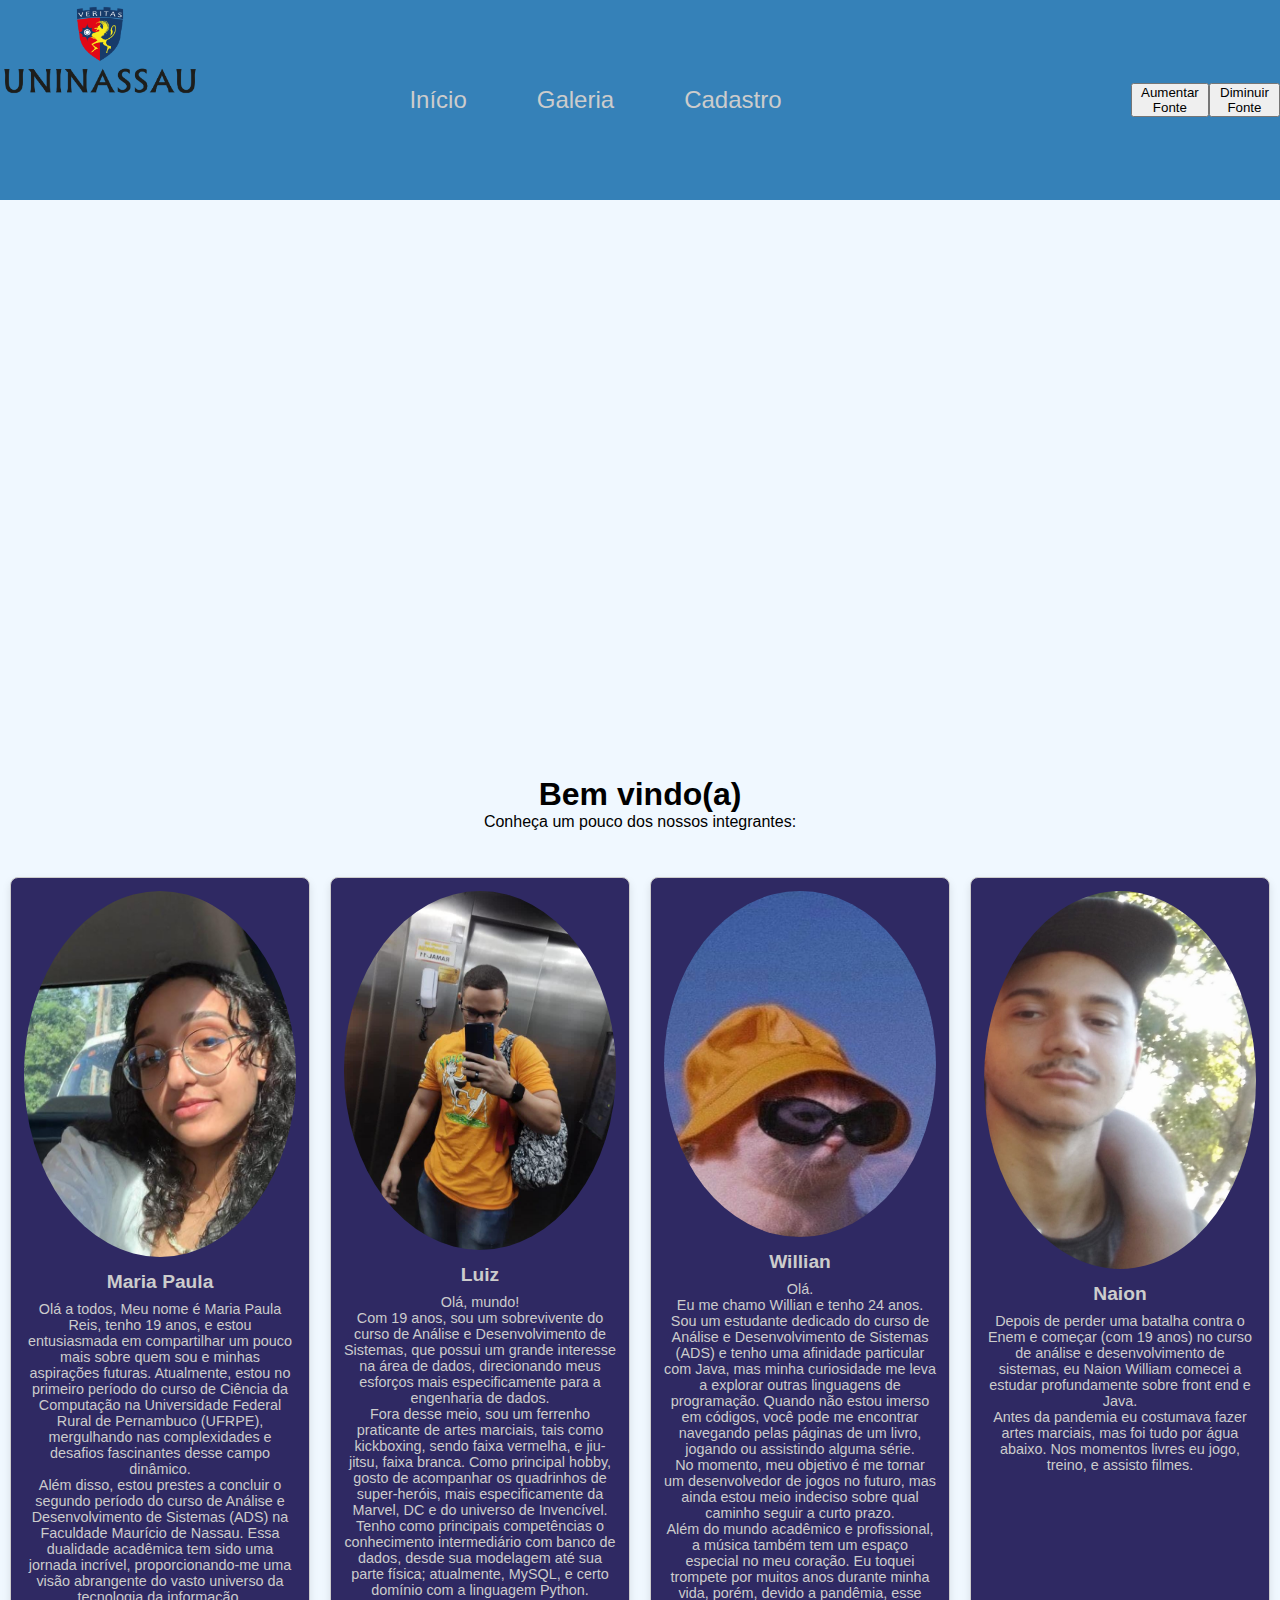
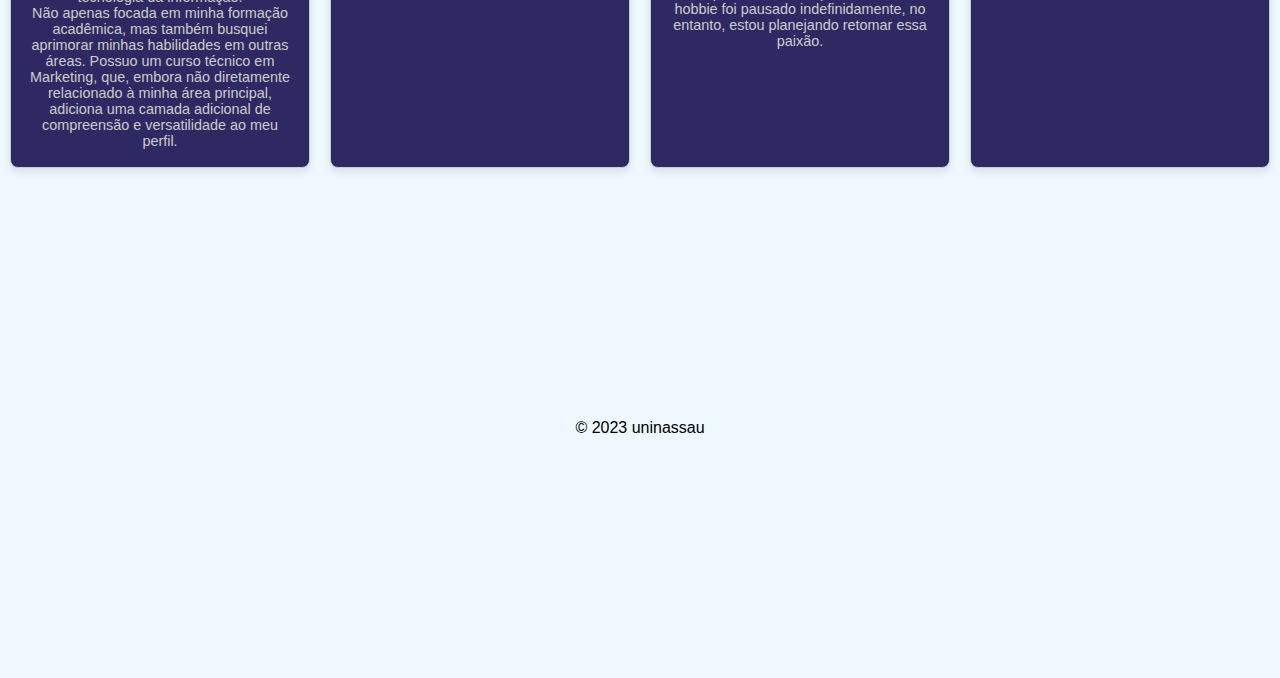
<file: index.html>
<!DOCTYPE html>
<html lang="pt-br">
<head>
    <meta charset="UTF-8">
    <meta name="viewport" content="width=device-width, initial-scale=1.0">
    <title>KnowUs</title>
    <link rel="stylesheet" href="style.css">
    <link rel="shortcut icon" href="deadpool.png" type="image/x-icon">
</head>

<body>
   
    <header>
        <figure class="logo-container">
            <img src= "profile_8201.png" class="logo">
        </figure>
        
        <nav class="menu-container">
            
            <a href="index.html" class="item">Início</a>
            <a href="galeria.html" class="item">Galeria</a>
            <a href="cadastro.html" class="item">Cadastro</a>
            
        </nav>

        <button id="increaseFontBtn">Aumentar Fonte</button>
        <button id="decreaseFontBtn">Diminuir Fonte</button>
    </header>

    <main>

    </main>
<br>
<br>
    
<div id="ap">
    <h1>Bem vindo(a)</h1>
</div>

<div id="apt">
<p>Conheça um pouco dos nossos integrantes:</p>
</div>

<br>
<br>
    <nav class="membros">
     
        <div class="member-card" onmouseover="showInfo(this)" onmouseout="hideInfo(this)">
            <img src="membro1.jpg" alt="Maria Paula">
            <h2>Maria Paula</h2>
            <p class="info competencies"><p>Olá a todos,

                Meu nome é Maria Paula Reis, tenho 19 anos, e estou entusiasmada em compartilhar um pouco mais sobre quem sou e minhas aspirações futuras. Atualmente, estou no primeiro período do curso de Ciência da Computação na Universidade Federal Rural de Pernambuco (UFRPE), mergulhando nas complexidades e desafios fascinantes desse campo dinâmico.
            <br>    
                Além disso, estou prestes a concluir o segundo período do curso de Análise e Desenvolvimento de Sistemas (ADS) na Faculdade Maurício de Nassau. Essa dualidade acadêmica tem sido uma jornada incrível, proporcionando-me uma visão abrangente do vasto universo da tecnologia da informação.
            <br>    
                Não apenas focada em minha formação acadêmica, mas também busquei aprimorar minhas habilidades em outras áreas. Possuo um curso técnico em Marketing, que, embora não diretamente relacionado à minha área principal, adiciona uma camada adicional de compreensão e versatilidade ao meu perfil.
            <br>    
</p></p>
        </div>

        <br>

        <div class="member-card">
            <img src="membro2.jpg" alt="Membro 2">
            <h2>Luiz</h2>
            <p>Olá, mundo!
                <br>
                Com 19 anos, sou um sobrevivente do curso de Análise e Desenvolvimento de Sistemas, que possui um grande interesse na área de dados, direcionando meus esforços mais especificamente para a engenharia de dados.
                <br>
                Fora desse meio, sou um ferrenho praticante de artes marciais, tais como kickboxing, sendo faixa vermelha, e jiu-jitsu, faixa branca. Como principal hobby, gosto de acompanhar os quadrinhos de super-heróis, mais especificamente da Marvel, DC e do universo de Invencível.
                <br>
                Tenho como principais competências o conhecimento intermediário com banco de dados, desde sua modelagem até sua parte física; atualmente, MySQL, e certo domínio com a linguagem Python.</p>
                <br>
            </div>

        <br>

        <div class="member-card">
            <img src="membro3.jpg" alt="Membro 3">
            <h2>Willian</h2>
            <p>Olá.
            <br>
                Eu me chamo Willian e tenho 24 anos. Sou um estudante dedicado do curso de Análise e Desenvolvimento de Sistemas (ADS) e tenho uma afinidade particular com Java, mas minha curiosidade me leva a explorar outras linguagens de programação. Quando não estou imerso em códigos, você pode me encontrar navegando pelas páginas de um livro, jogando ou assistindo alguma série. 
            <br>    
                No momento, meu objetivo é me tornar um desenvolvedor de jogos no futuro, mas ainda estou meio indeciso sobre qual caminho seguir a curto prazo.
            <br>    
                Além do mundo acadêmico e profissional, a música também tem um espaço especial no meu coração. Eu toquei trompete por muitos anos durante minha vida, porém, devido a pandêmia, esse hobbie foi pausado indefinidamente, no entanto, estou planejando retomar essa paixão.</p>
        </div>
 
        <br>

        <div class="member-card">
            <img src="membro4.jpg" alt="Membro 4">
            <h2>Naion</h2>
            <p>Depois de perder uma batalha contra o Enem e começar (com 19 anos) no curso de análise e desenvolvimento de sistemas, eu Naion William comecei a estudar profundamente sobre front end e Java.
            <br> 
                Antes da pandemia eu costumava fazer artes marciais, mas foi tudo por água abaixo. Nos momentos livres eu jogo, treino, e assisto filmes.</p>
             <br>
            </div>
        

    </nav>

    <footer>
        <p>&copy; 2023 uninassau</p>
    </footer>

    <script src="script.js"></script>
    
</body>
</html>
</file>
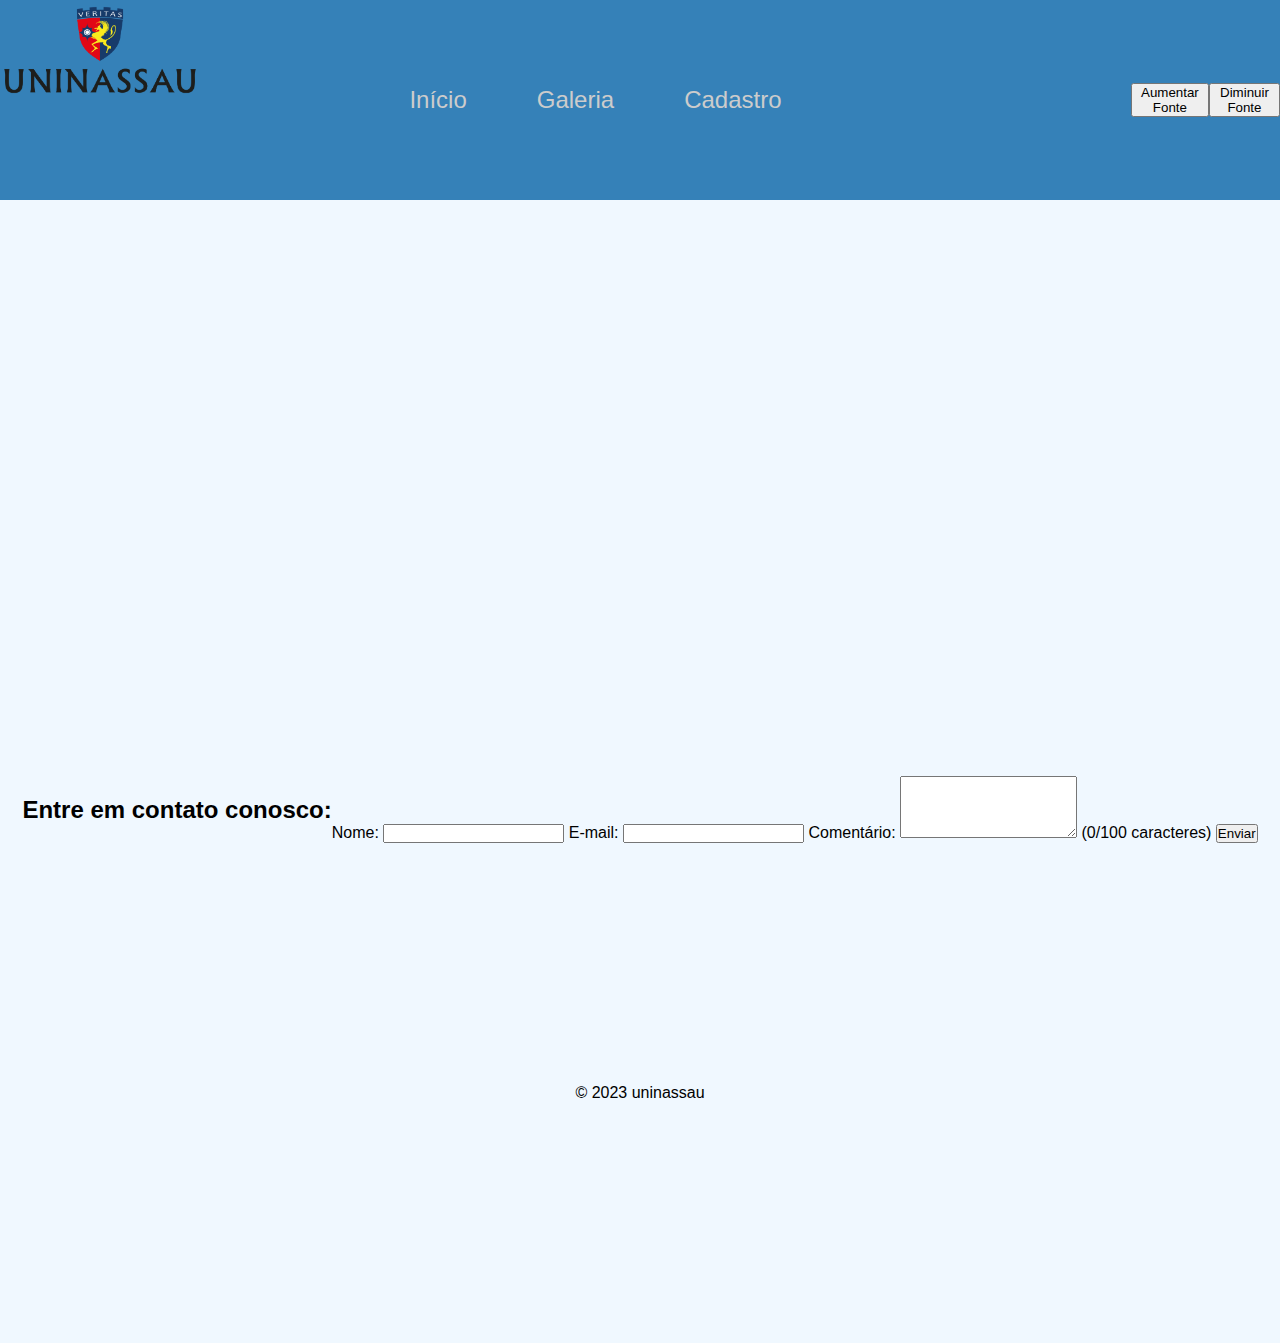
<file: cadastro.html>
<!DOCTYPE html>
<html lang="pt-br">
<head>
    <meta charset="UTF-8">
    <meta name="viewport" content="width=device-width, initial-scale=1.0">
    <title>KnowUs</title>
    <link rel="stylesheet" href="style.css">
</head>

<body>
    
    <header>
        <figure class="logo-container">
            <img src= "profile_8201.png" class="logo">
        </figure>
        
        <nav class="menu-container">
            
            <a href="index.html" class="item">Início</a>
            <a href="galeria.html" class="item">Galeria</a>
            <a href="cadastro.html" class="item">Cadastro</a>
            
        </nav>

        <button id="increaseFontBtn">Aumentar Fonte</button>
        <button id="decreaseFontBtn">Diminuir Fonte</button>
    </header>

    <main>
        
    </main>
<br>
<br>
    
<div id="ctt">
<h2>Entre em contato conosco:</h2>       
<form>
            <label for="name">Nome:</label>
            <input type="text" id="name" name="name" required>
    
            <label for="email">E-mail:</label>
            <input type="email" id="email" name="email" required>
    
            <label for="comment">Comentário:</label>
            <textarea id="commentInput" name="comment" rows="4" required></textarea>
            <span id="charCountDisplay">(0/100 caracteres)</span>
    
            <button type="submit">Enviar</button>
        </form>
    </div>
    <footer>
        <p>&copy; 2023 uninassau</p>
    </footer>

    <script src="script.js"></script>
    
</body>
</html>
</file>
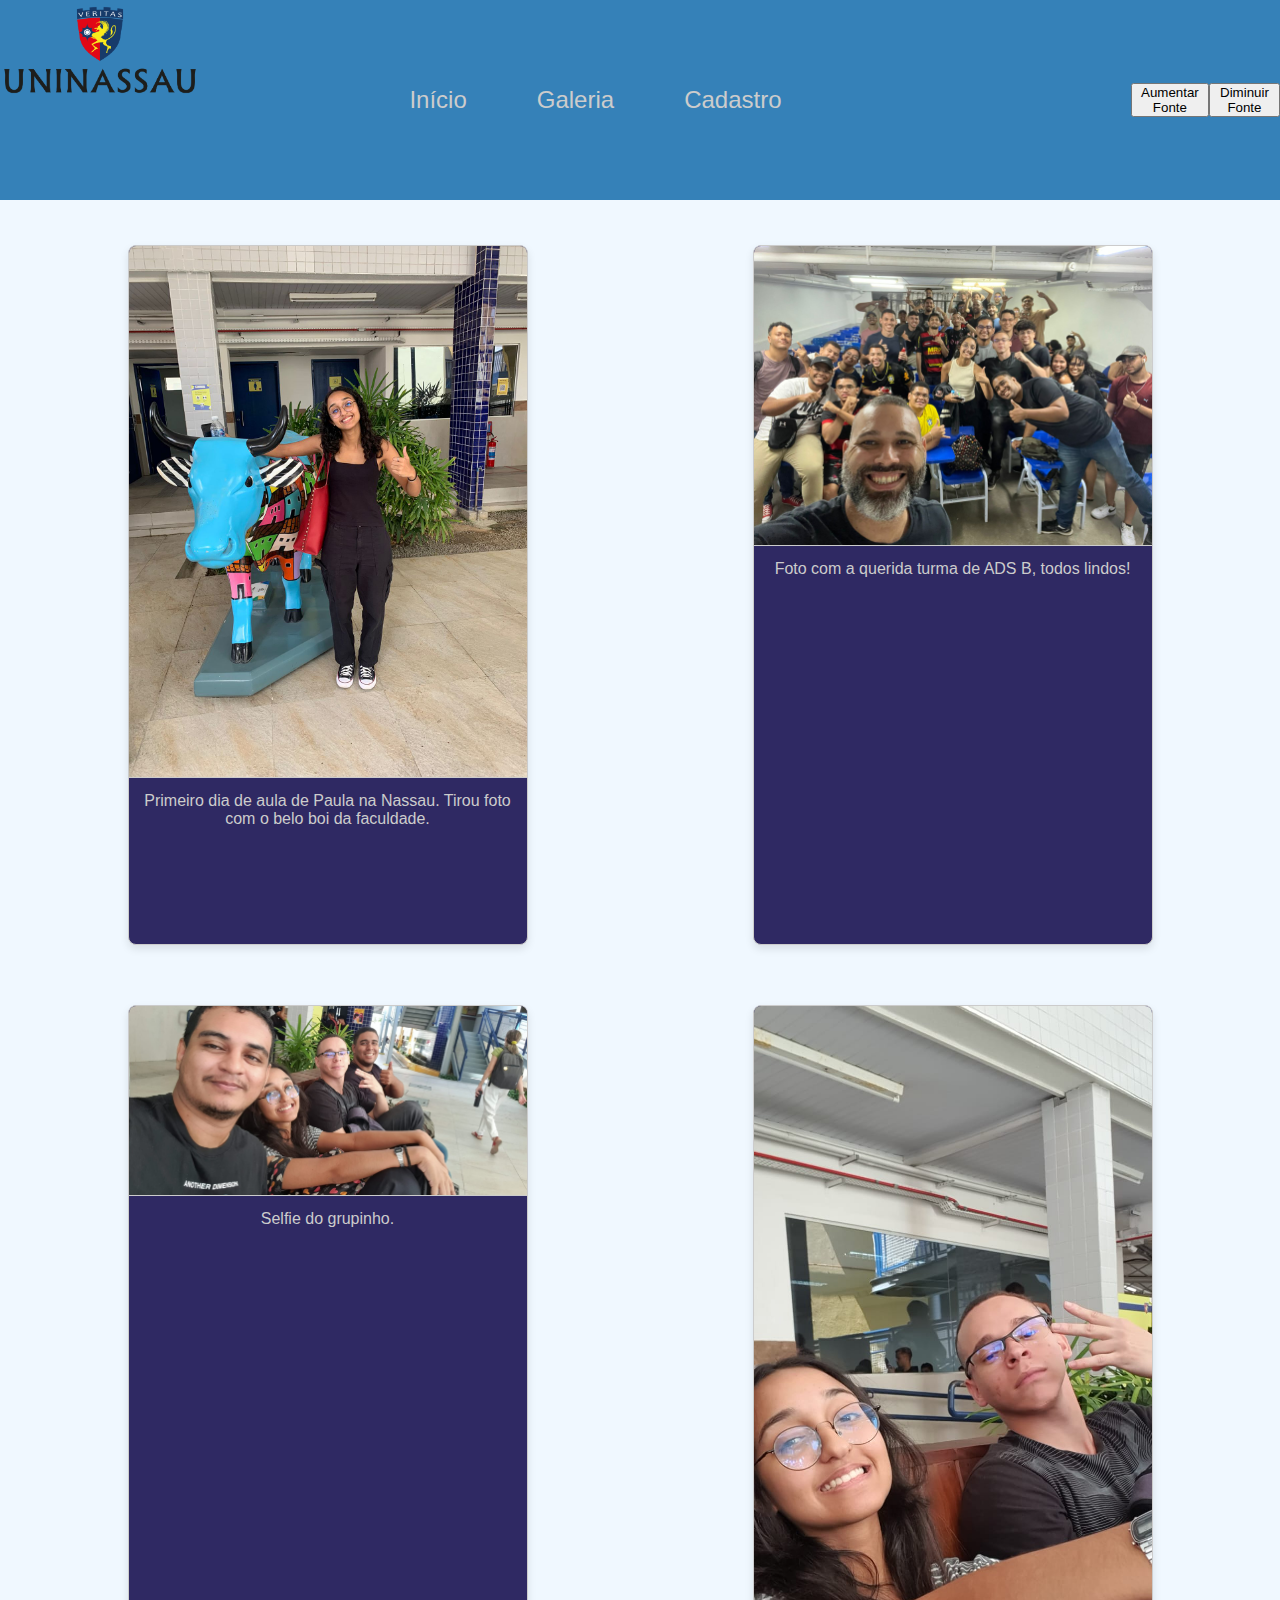
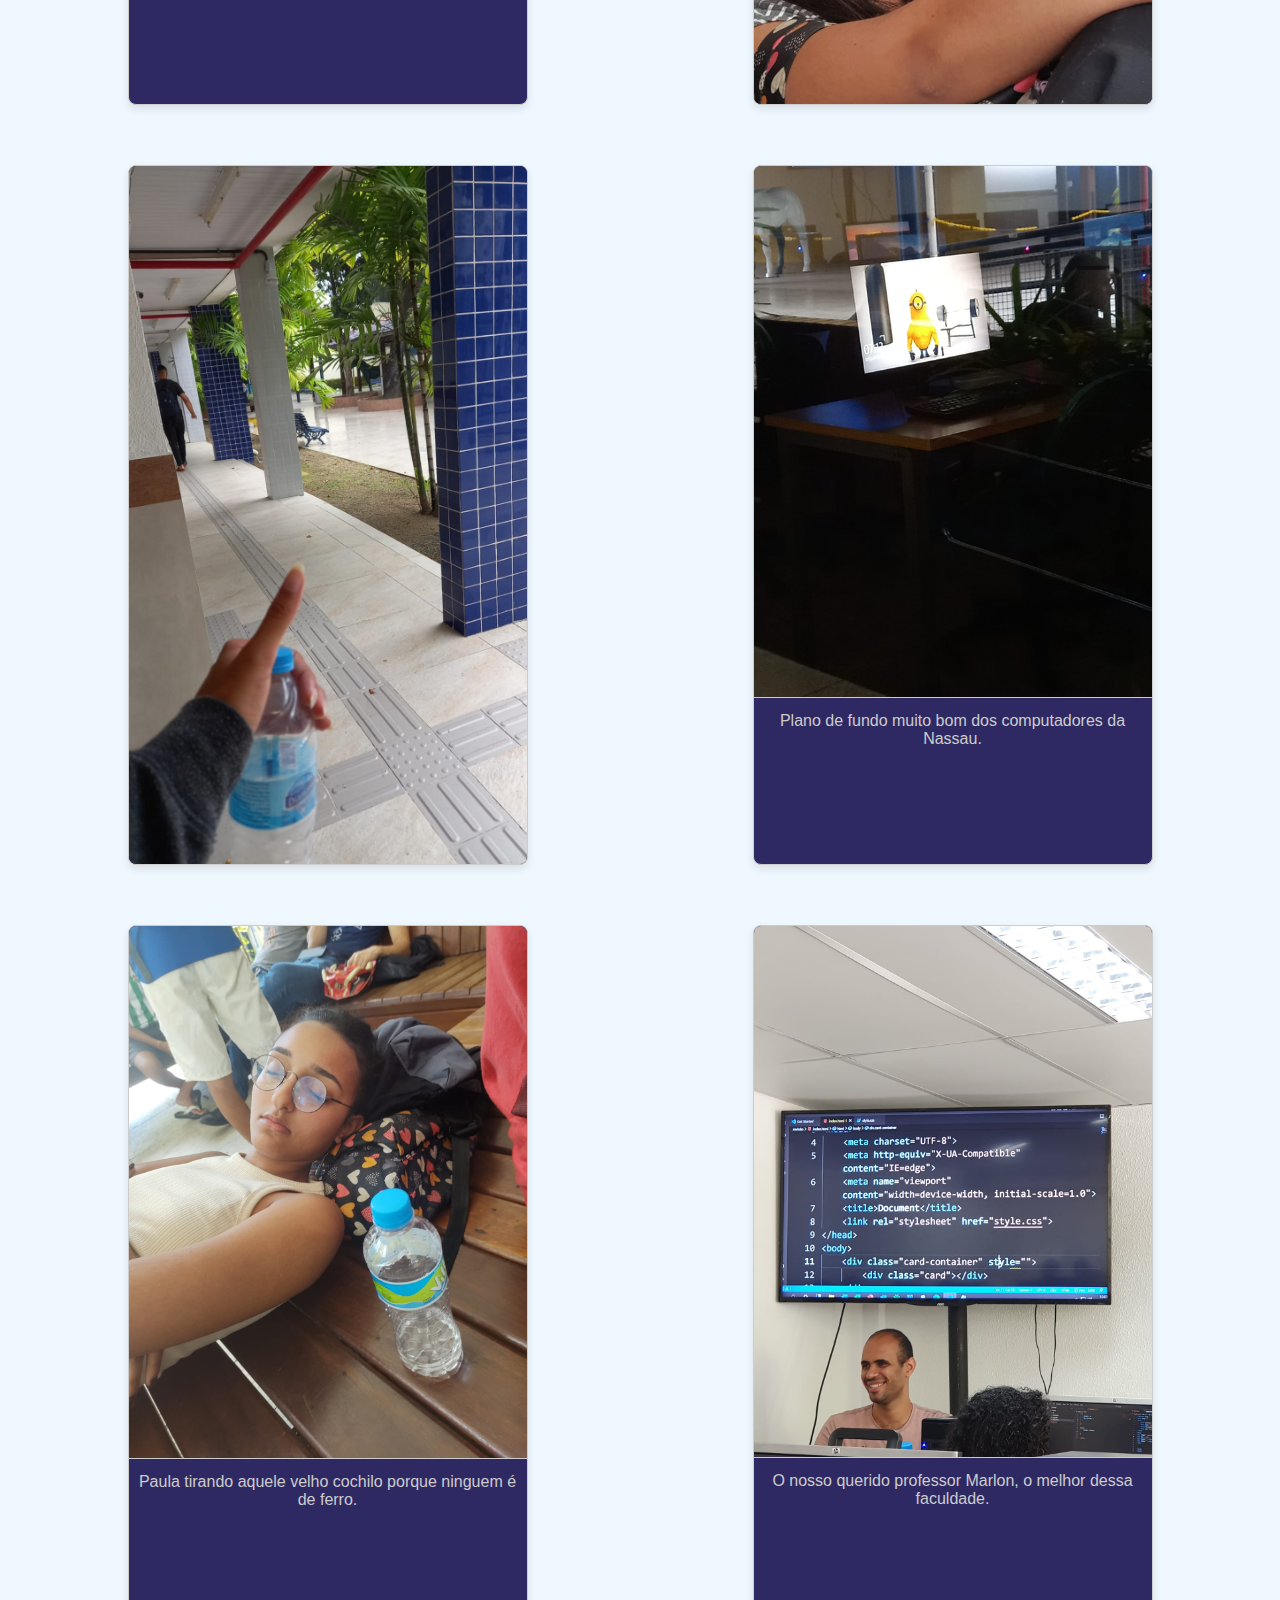
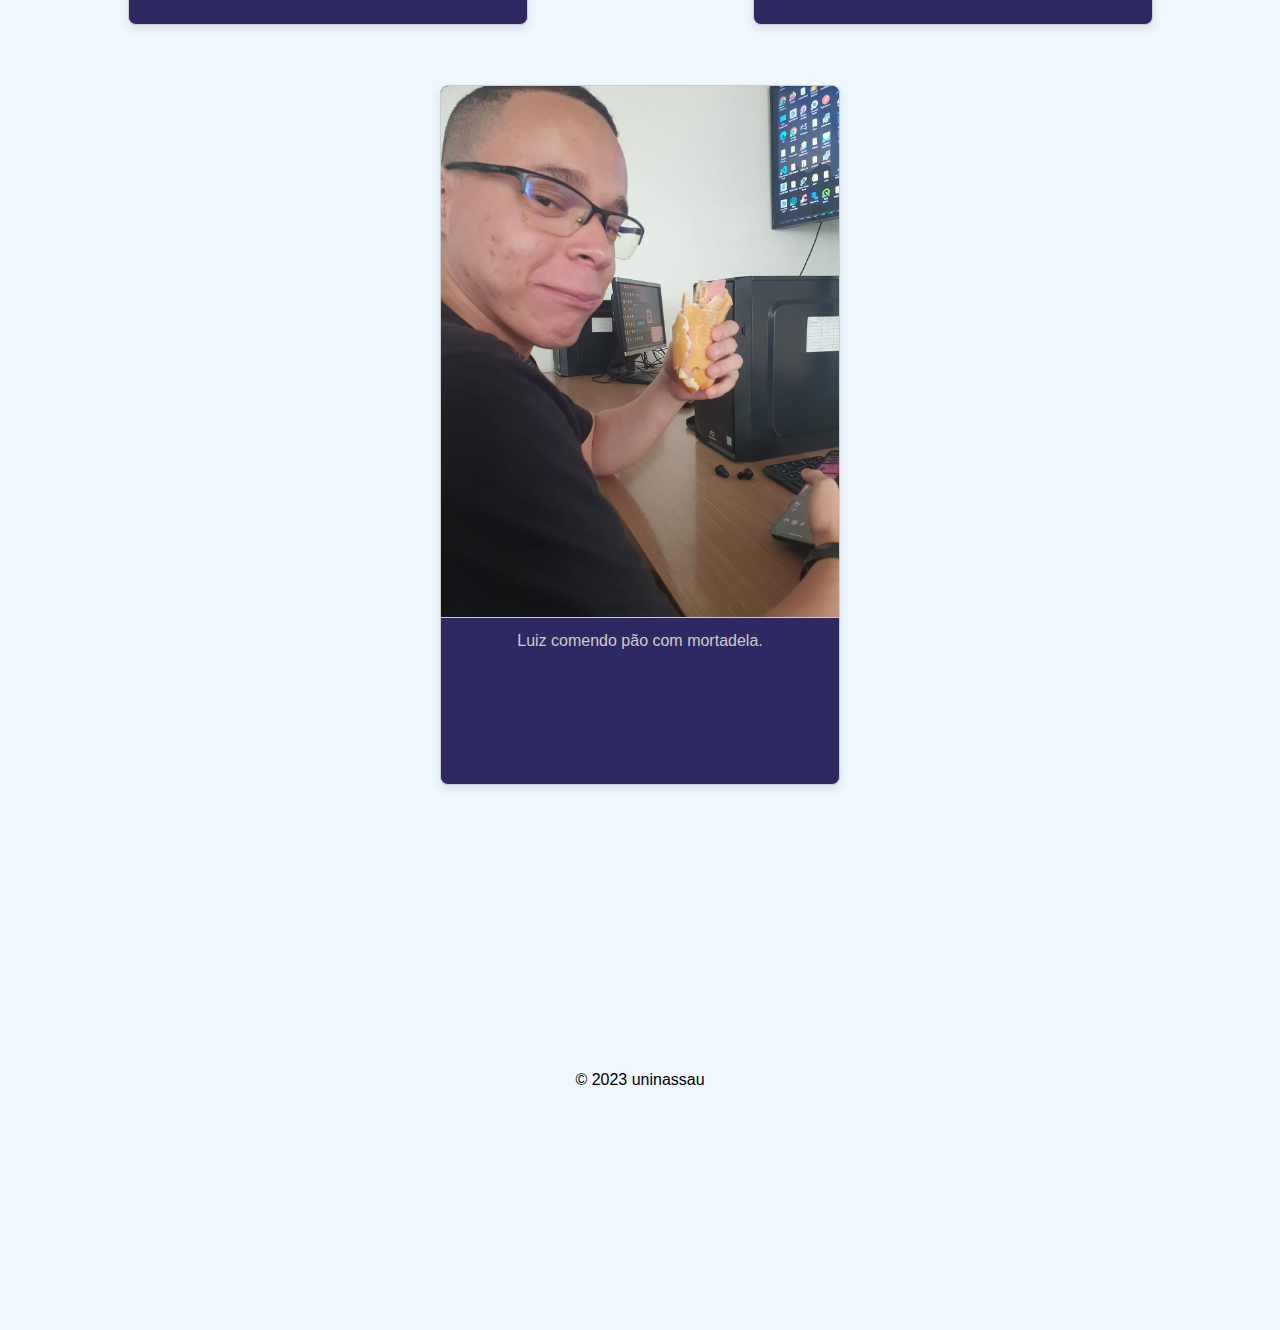
<file: galeria.html>
<!DOCTYPE html>
<html lang="pt-br">
<head>
    <meta charset="UTF-8">
    <meta name="viewport" content="width=device-width, initial-scale=1.0">
    <title>KnowUs</title>
    <link rel="stylesheet" href="galeria.css">
</head>

<body>
   
    <header>
        <figure class="logo-container">
            <img src= "profile_8201.png" class="logo">
        </figure>
        
        <nav class="menu-container">
            
            <a href="index.html" class="item">Início</a>
            <a href="galeria.html" class="item">Galeria</a>
            <a href="cadastro.html" class="item">Cadastro</a>
            
        </nav>

        <button id="increaseFontBtn">Aumentar Fonte</button>
        <button id="decreaseFontBtn">Diminuir Fonte</button>
    </header>

    <main class="gallery">
        
        <div class="gallery-item">
            <img src="galeria1.jpg" alt="galeria 1">
            <p>Primeiro dia de aula de Paula na Nassau. Tirou foto com o belo boi da faculdade.</p>
        </div>

        <div class="gallery-item">
            <img src="galeria2.jpg" alt="galeria 2">
            <p>Foto com a querida turma de ADS B, todos lindos!</p>
        </div>

        <div class="gallery-item">
            <img src="galeria3.jpg" alt="galeria 3">
            <p>Selfie do grupinho. </p>
        </div>

        <div class="gallery-item">
            <img src="galeria4.jpg" alt="galeria 4">
            <p>Paula e Luiz pelos olhos de William.</p>
        </div>

        <div class="gallery-item">
            <img src="galeria5.jpg" alt="galeria 5">
            <p>Corredor do bloco A.</p>
        </div>

        <div class="gallery-item">
            <img src="galeria6.jpg" alt="galeria 6">
            <p>Plano de fundo muito bom dos computadores da Nassau.</p>
        </div>

        <div class="gallery-item">
            <img src="galeria7.jpg" alt="galeria 7">
            <p>Paula tirando aquele velho cochilo porque ninguem é de ferro.</p>
        </div>

        <div class="gallery-item">
            <img src="galeria8.jpg" alt="galeria 8">
            <p>O nosso querido professor Marlon, o melhor dessa faculdade.</p>
        </div>

        <div class="gallery-item">
            <img src="galeria9.jpg" alt="galeria 9">
            <p>Luiz comendo pão com mortadela.</p>
        </div>


    </main>

    <footer>
        <p>&copy; 2023 uninassau</p>
    </footer>

    <script src="script.js"></script>
    
</body>
</html>
</file>
<file: style.css>
* {
    margin: 0;
    padding: 0;
    box-sizing: border-box;
  }

  body {
    font-family: "Arial", sans-serif;
   background-color: aliceblue;
    color:black;
    margin: 0;
    padding: 0;
    background-size: cover;
    background-repeat: no-repeat;
    background-attachment: fixed;
  }
  
  header {
    background-color:#3581B8;
    display: flex;
    justify-content: space-between;
    align-items: center;
     
  }
  
  .logo-container {
    width: 100px;
    height: 200px;
  }
  
  .logo {
    height: 100px;
    width: 200px;
  }
  
  .menu-container {
    margin-right: 40px;
    width: 100%;
    display: flex;
    justify-content: center;
    gap: 30px;
  }

  .teste {
    font-size: 50px;
  }
  
  .item {
    color: #ccc;
    font-size: 1.5rem;
    text-decoration: none;
    margin: 0 15px;
    padding: 5px;
    transition: transform 0.5s;
    border-radius: 10%;
  }
  
  .item:hover {
    transform: scale(1.1);
  }
  
  main {
    background-size: cover;
    background-position: center;
    height: calc(100vh - 400px);
    display: flex;
    flex-direction: column;
    align-items: center;
    justify-content: center;
    text-align: center;
    background-image:url(https://files.passeidireto.com/00f407e5-f895-49ee-9984-097d9274d90a/bg1.png);
    width: 70%;
    margin:auto;
    border-radius: 10px;
    margin-top: 40px;
  }
  
  main h1 {
    font-size: 3rem;
    margin-bottom: 20px;
  }
  
  main p {
    font-size: 1.5rem;
    margin: 0;
  }

.membros {
    display: flex;
    justify-content: space-around;
    align-items: stretch;
    flex-wrap: wrap; 
    margin:auto;
    border-radius: 10px;    
}

.member-card {
    background-color: #2F2963;
    border: 1px solid #ccc;
    border-radius: 8px;
    margin: 10px;
    padding: 1%;
    text-align: center;
    width: 300px;
    box-shadow: 0 4px 8px rgba(0, 0, 0, 0.1);
    display: inline-block;
    transition: transform 0.5s; 
}

.member-card:hover {
    transform: scale(1.1);
    text-shadow: 2px 2px 2px rgba(0, 0, 0, 0);
  }

.member-card img {
    width: 100%;
    border-radius: 50%;
    margin-bottom: 10px;
}

.member-card h2 {
    font-size: 1.2em;
    margin-bottom: 8px;
    color: #ccc;
}

.member-card p {
    font-size: 0.9em;
    color: #ccc;
    margin-bottom: 5px;
}

#ctt{
    display: flex;
    justify-content: center;
    align-items: center;
}

#apt{
    display: flex;
    justify-content: center;
    align-items: center;   
}


#ap{
    display: flex;
    justify-content: center;
    align-items: center;   
}

  
  footer {
    height: 500px;
    background: #00000000;
    display: flex;
    justify-content: center;
    align-items: center;
    color: #000;
  }
  
  @keyframes spin {
    from {
      transform: rotate(0deg);
    }
  
    to {
      transform: rotate(360deg);
    }
  }
</file>
<file: galeria.css>
* {
    margin: 0;
    padding: 0;
    box-sizing: border-box;
  }

body {
    font-family: "Arial", sans-serif;
    background-color: aliceblue;
     color:black;
     margin: 0;
     padding: 0;
     background-size: cover;
     background-repeat: no-repeat;
     background-attachment: fixed;
}

header {
    background-color:#3581B8;
    display: flex;
    justify-content: space-between;
    align-items: center;
}

.logo-container {
    width: 100px;
    height: 200px;
  }
  
  .logo {
    height: 100px;
    width: 200px;
  }

  .menu-container {
    margin-right: 40px;
    width: 100%;
    display: flex;
    justify-content: center;
    gap: 30px;
  }

  .teste {
    font-size: 50px;
  }
  
  .item {
    color: #ccc;
    font-size: 1.5rem;
    text-decoration: none;
    margin: 0 15px;
    padding: 5px;
    transition: transform 0.5s;
    border-radius: 10%;
  }
  
  .item:hover {
    transform: scale(1.1);
  }

  nav a {
    color: white;
    text-decoration: none;
    padding: 0.5em 1em;
    transition: background-color 0.3s;
}


main.gallery {
    display: flex;
    flex-wrap: wrap;
    justify-content: space-around;
    align-items: flex-start;
    padding: 15px;
}

.gallery-item {
    background-color:#2F2963;
    border: 1px solid #ccc;
    border-radius: 8px;
    overflow: hidden;
    box-shadow: 0 4px 8px rgba(0, 0, 0, 0.1);
    width: 400px; 
    height: 700px;
    margin: 30px;
}

.gallery-item img {
    width: 100%;
    height: auto;
    border-bottom: 1px solid #ccc;
}

.gallery-item p {
    padding: 10px;
    text-align: center;
    margin: 0;
    color: #ccc;
}

footer {
    height: 500px;
    background: #00000000;
    display: flex;
    justify-content: center;
    align-items: center;
    color: #000;
  }
</file>
